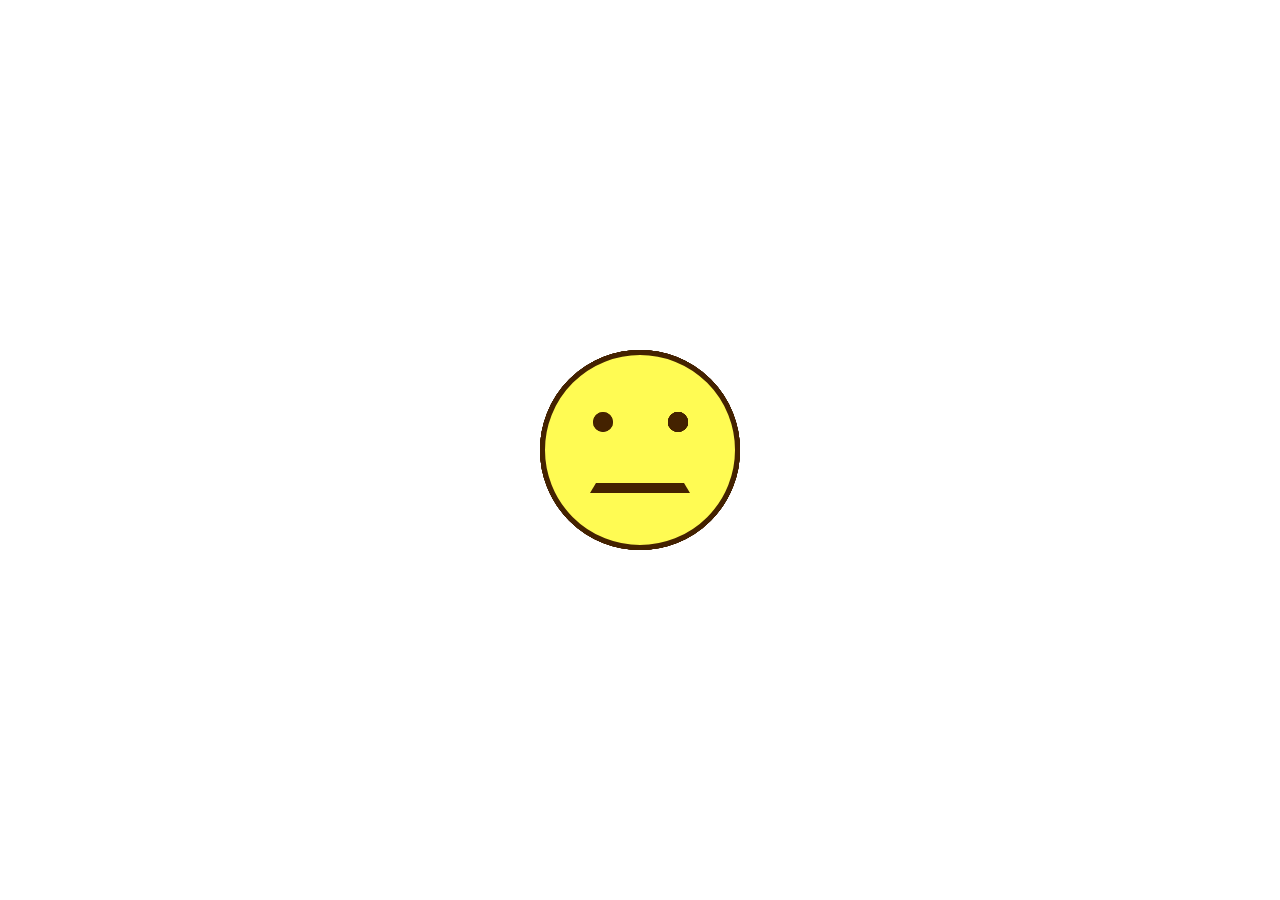
<file: index.html>
<!DOCTYPE html>
<html lang="en">
<head>
    <meta charset="UTF-8">
    <meta name="viewport" content="width=device-width, initial-scale=1.0">
    <title>Smiley Emoji</title>
    <link rel="stylesheet" href="./style.css">
</head>
<body>
    <main>
    <div class="face">
        <div class="eyes"><div class="eyes"></div><div>
        <div class="lips"></div>    
    </div>
    <div class="face">
        <div class="eyes"><div class="eyes"></div><div>
        <div class="lips"></div>    
    </div>
    <div class="face">
        <div class="eyes"><div class="eyes"></div><div>
        <div class="lips"></div>    
    </div>
    <div class="face">
        <div class="eyes"><div class="eyes"></div><div>
        <div class="lips"></div>    
    </div>
    <div class="face">
        <div class="eyes"><div class="eyes"></div><div>
        <div class="lips"></div>    
    </div>
    <div class="face">
        <div class="eyes"><div class="eyes"></div><div>
        <div class="lips"></div>    
    </div>
</main>
</body>

</html>
</file>
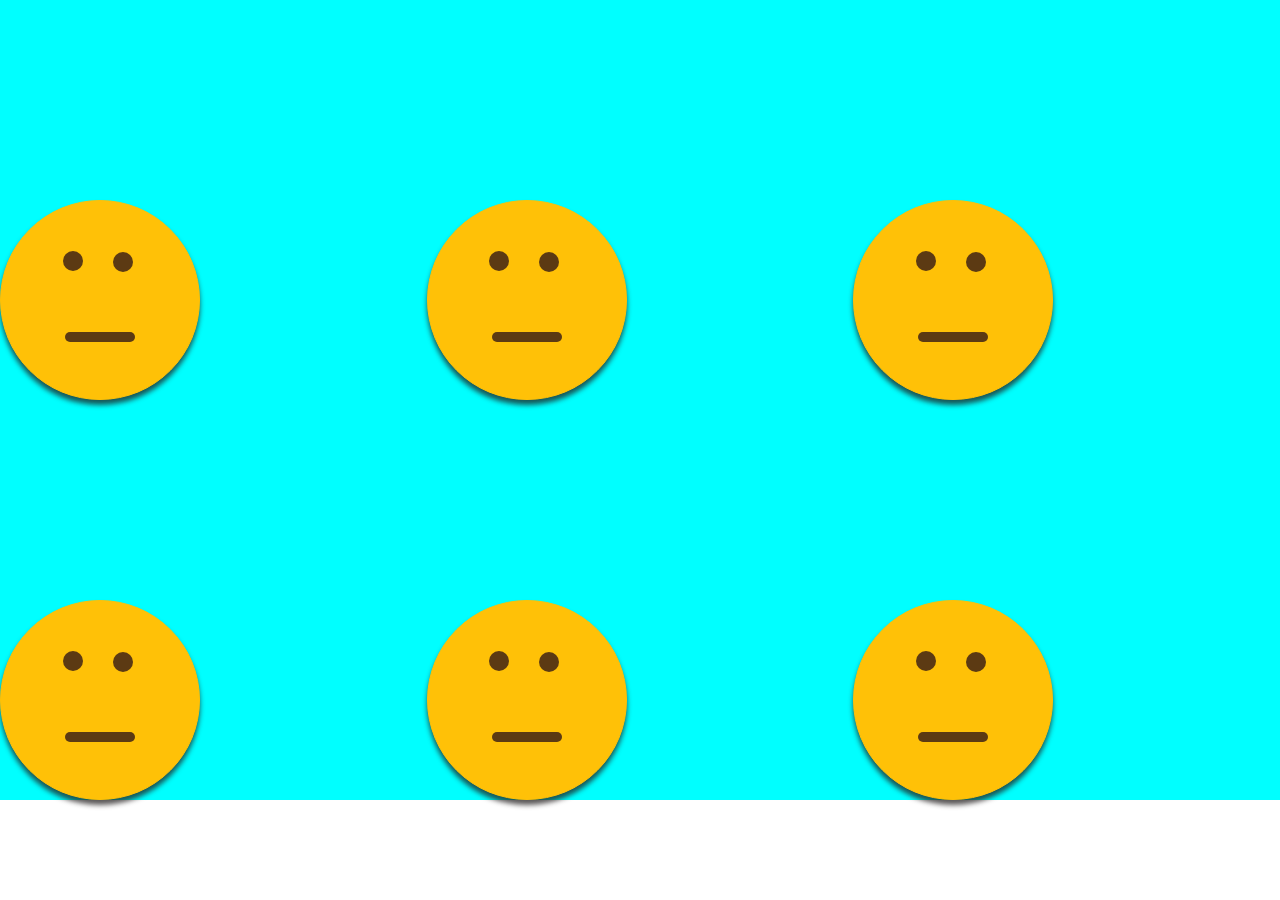
<file: emoji.html>
<!DOCTYPE html>
<html lang="en">
<head>
    <meta charset="UTF-8">
    <meta name="viewport" content="width=device-width, initial-scale=1.0">
    <link rel="stylesheet" href="./emoji.css">
    <title>Smiley Face</title>
</head>
<body>
    <center>
    <div class="round">
        <div class="eye1"></div>
        <div class="eye2"></div>
        <div class="mouth"></div>
        <div class="mouth2"></div>
    </div>
    <div class="round">
        <div class="eye1"></div>
        <div class="eye2"></div>
        <div class="mouth"></div>
        <div class="mouth2"></div>
    </div>
    <div class="round">
        <div class="eye1"></div>
        <div class="eye2"></div>
        <div class="mouth"></div>
        <div class="mouth2"></div>
    </div>
    <div class="round">
        <div class="eye1"></div>
        <div class="eye2"></div>
        <div class="mouth"></div>
        <div class="mouth2"></div>
    </div>
    <div class="round">
        <div class="eye1"></div>
        <div class="eye2"></div>
        <div class="mouth"></div>
        <div class="mouth2"></div>
    </div>
    <div class="round">
        <div class="eye1"></div>
        <div class="eye2"></div>
        <div class="mouth"></div>
        <div class="mouth2"></div>
    </div>
</center>
</body>
</html>
</file>
<file: style.css>
* {
  margin: 0;
  padding: 0;
  box-sizing: border-box;
}
/* body { 

  min-height: 100vh;
 } */

.face {
  position: absolute;

  top: 50%;
  left: 50%;
  transform: translate(-50%, -50%);
  width: 200px;
  height: 200px;
  border-radius: 50%;
  background-color: #fffb53;
  border: 5px solid #442200;
  cursor: pointer;
}
.smiley {
  position: absolute;

  top: 50%;
  left: 50%;
  transform: translate(-50%, -50%);
  width: 200px;
  height: 200px;
  border-radius: 50%;
  background-color: #fff;
  border: 5px solid #442200;
  cursor: pointer;
}

.eyes::before,
.eyes::after {
  content: "";
  position: absolute;
  top: 30%;
  background-color: #442200;
  height: 20px;
  width: 20px;
  border-radius: 50%;
  transition: 0.8s;
}
.eyes::before {
  left: 25%;
}
.eyes::after {
  right: 25%;
}

.face:hover .eyes::before,
.face:hover .eyes::after {
  width: 30px;
  height: 45px;
}
.lips {
  position: absolute;
  height: 100px;
  width: 100px;
  border: 6px solid transparent;
  border-bottom: 10px solid #442200;
  border-radius: 0;
  transition: 0.5s;
  top: 20%;
  left: 50%;
  transform: translateX(-50%);

  /* position: fixed; */
}

.face:hover .lips {
  width: 130px;
  border-radius: 50%;
}
.grid {
  position: relative;
  background-color: green;
  height: 100vh;
  display: grid;
  grid-template-columns: repeat(6 1fr);
  grid-template-rows: repeat(10 1fr);
  /* grid-template-columns: 1fr 1fr 1fr; */
  /* grid-template-rows: 1fr 1fr 1fr; */
  position: relative;
}
</file>
<file: emoji.css>
* {
  margin: 0;
  padding: 0;
  box-sizing: border-box;
}
center {
  display: grid;
  grid-template-columns: 1fr 1fr 1fr;
  grid-template-rows: 1fr 1fr;
  background-color: aqua;
}
.round {
  height: 200px;
  width: 200px;
  margin-top: 200px;
  border: 1px solid #ffc107;
  border-radius: 150px;
  background-color: #ffc107;
  box-shadow: 0 5px 5px rgba(31, 28, 28, 0.73);
}
.eye1 {
  height: 20px;
  width: 20px;
  margin-top: 50px;
  margin-left: -55px;
  border-radius: 20px;
  background-color: #5c3a13;
}
.eye2 {
  height: 20px;
  width: 20px;
  margin-top: -19px;
  margin-right: -45px;
  border-radius: 20px;
  background-color: #5c3a13;
}
.mouth {
  height: 10px;
  width: 70px;
  margin-top: 60px;
  border-radius: 50px;
  background-color: #5c3a13;
}
</file>
